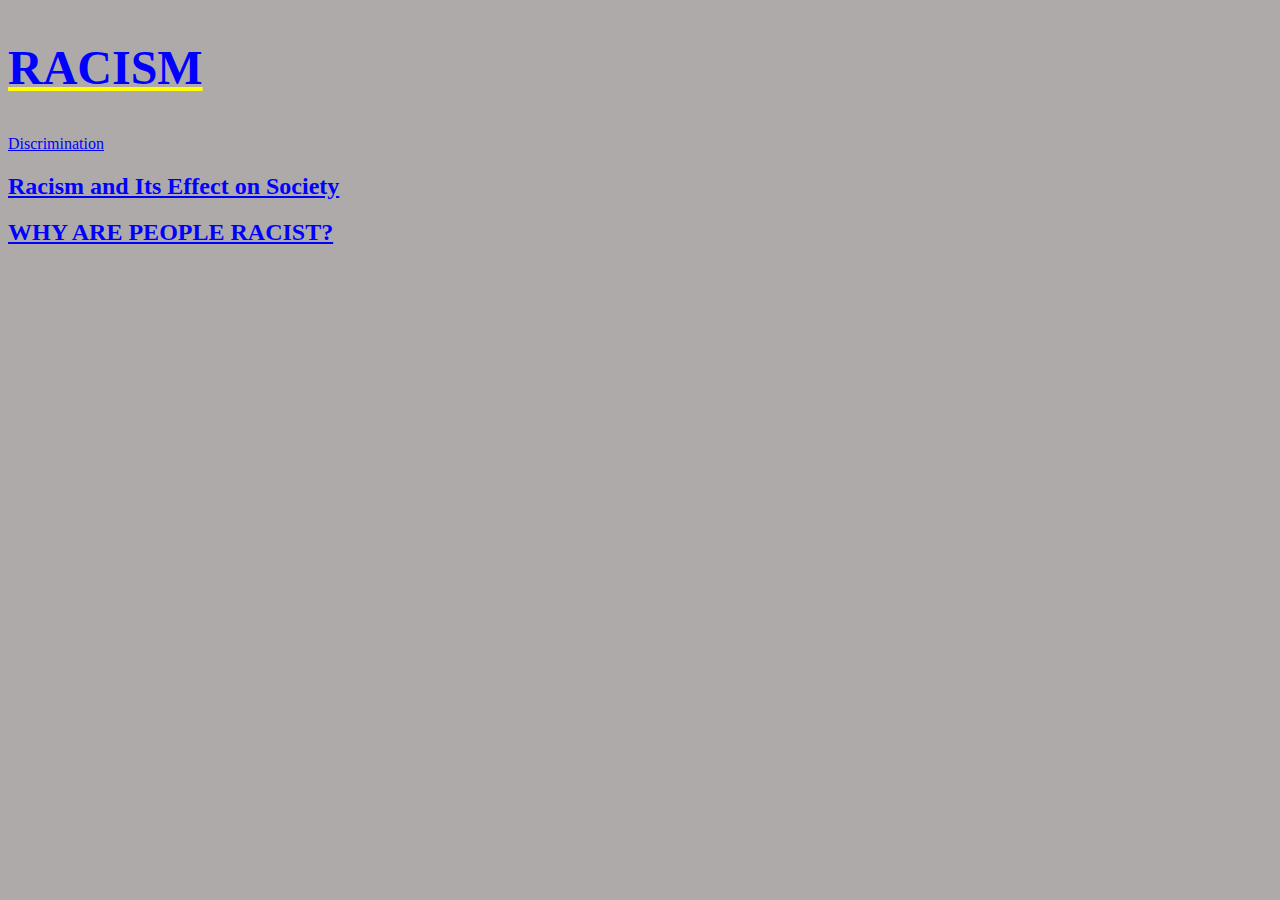
<file: index.html>
<!DOCTYPE html>
<html>
<head>
        <title>RACISM</title>
    <link rel="stylesheet" type="text/css" href="style.css">
</head>
        
<body>
    <div><h1><a href=""><h2>RACISM</h2></a></h1>
    </div>
    
    <a href="discrimination.html"><h2></h2>Discrimination</a>
    <a href="racism and its effect on society.html"><h2>Racism and Its Effect on Society</h2></a>
    <a href="WHY ARE PEOPLE RACIST.html"><h2>WHY ARE PEOPLE RACIST?</h2></a>
    
    </body>
</html>
</file>
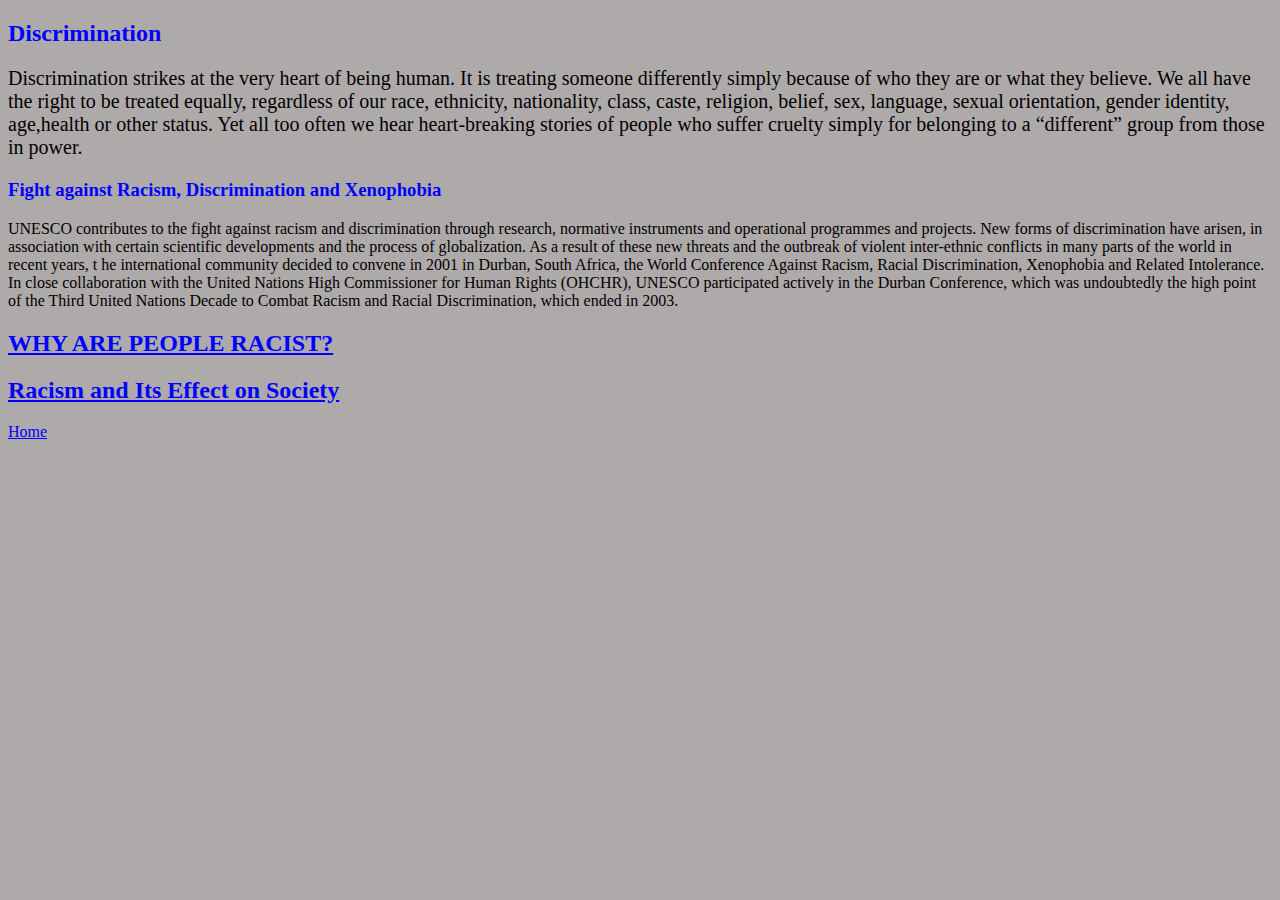
<file: discrimination.html>
<!DOCTYPE html>
<html>
<head>
        <title>RACISM</title>
    <link rel="stylesheet" type="text/css" href="style.css">
</head>

        
<body>

    <h2>Discrimination</h2>
<p>
Discrimination strikes at the very heart of being human. 
 It is treating someone differently simply because of who they are or what they believe.

We all have the right to be treated equally, regardless of our race, ethnicity, nationality, class, 
caste, religion, belief, sex, language, sexual orientation, gender identity, age,health or other status. 
Yet all too often we hear heart-breaking stories of people who suffer cruelty simply for belonging to a “different” group from those in power.

<br><h3>Fight against Racism, Discrimination and Xenophobia</h3>
UNESCO contributes to the fight against racism and discrimination through research, normative instruments and operational programmes and projects.

New forms of discrimination have arisen, in association with certain scientific developments and the process of globalization.
 As a result of these new threats and the outbreak of violent inter-ethnic conflicts in many parts of the world in recent years, t
 he international community decided to convene in 2001 in Durban, South Africa, the World Conference Against Racism, 
 Racial Discrimination, Xenophobia and Related Intolerance.<br> In close collaboration with the
 United Nations High Commissioner for Human Rights (OHCHR), UNESCO participated actively in the Durban Conference,
 which was undoubtedly the high point of the Third United Nations Decade to Combat Racism and Racial Discrimination, which ended in 2003.
</p>
<a href="WHY ARE PEOPLE RACIST.html"><h2>WHY ARE PEOPLE RACIST?</h2></a>
<a href="racism and its effect on society.html"><h2>Racism and Its Effect on Society</h2></a>
<a href="index.html"><h2></h2>Home</a>
    </body>
</file>
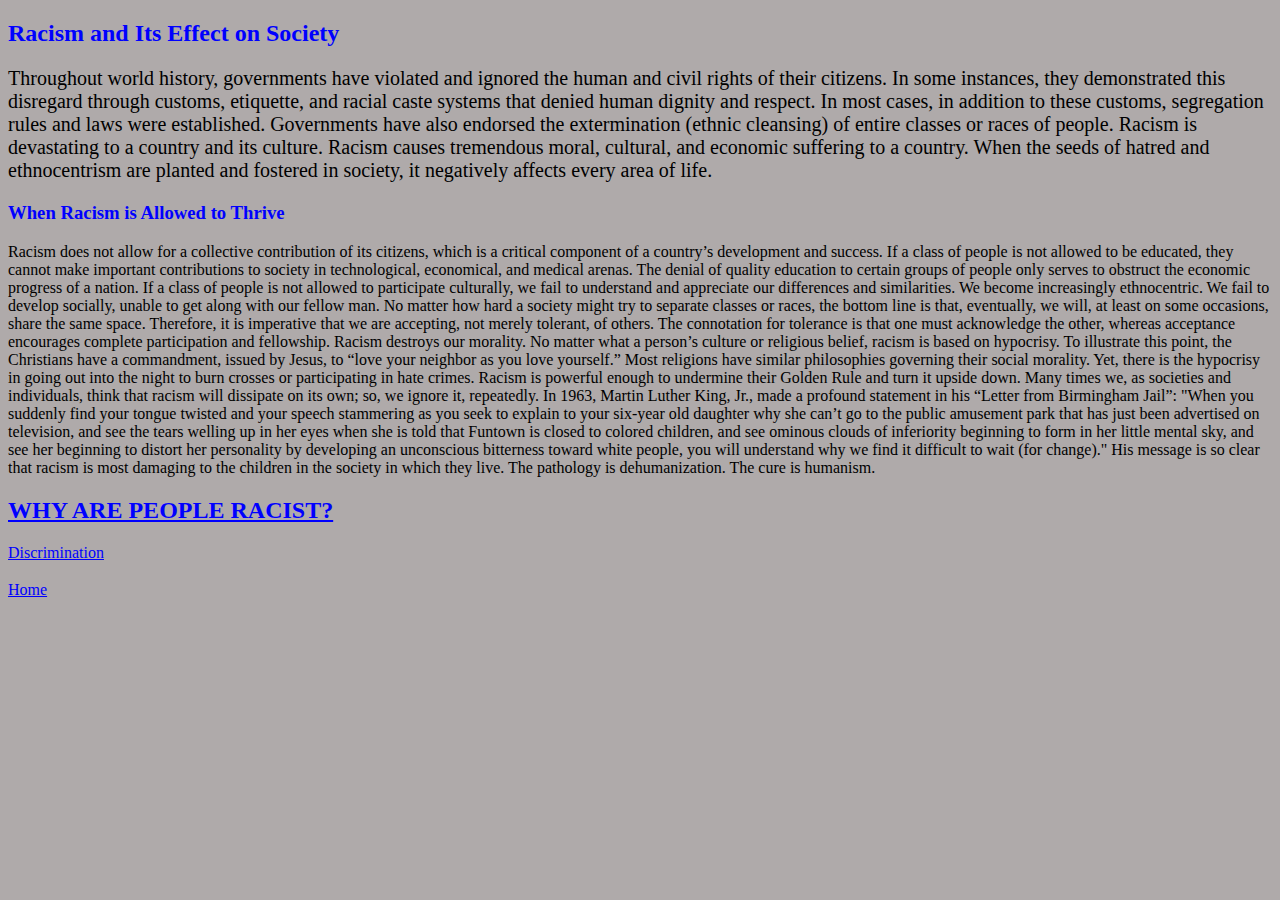
<file: racism and Its effect on society.html>
<!DOCTYPE html>
<html>
<head>
        <title>RACISM</title>
    <link rel="stylesheet" type="text/css" href="style.css">
</head>
        
<body>
    <h2>Racism and Its Effect on Society</h2>
<p>Throughout world history, governments have violated and ignored the human and civil rights of their citizens. In some instances, they demonstrated this disregard through customs, etiquette, and racial caste systems that denied human dignity and respect. In most cases, in addition to these customs, segregation rules and laws were established.

Governments have also endorsed the extermination (ethnic cleansing) of entire classes or races of people. 
Racism is devastating to a country and its culture. Racism causes tremendous moral, cultural, 
and economic suffering to a country. When the seeds of hatred and ethnocentrism are planted and 
fostered in society, it negatively affects every area of life.
<br><h3>When Racism is Allowed to Thrive</h3>
Racism does not allow for a collective contribution of its citizens, which is a critical component of a country’s development and success. If a class of people is not allowed to be educated, they cannot make important contributions to society in technological, economical, and medical arenas. The denial of quality education to certain groups of people only serves to obstruct the economic progress of a nation.

If a class of people is not allowed to participate culturally, we fail to understand and appreciate our differences and similarities. We become increasingly ethnocentric. We fail to develop socially, unable to get along with our fellow man. No matter how hard a society might try to separate classes or races, the bottom line is that, eventually, we will, at least on some occasions, share the same space. Therefore, it is imperative that we are accepting, not merely tolerant, of others. The connotation for tolerance is that one must acknowledge the other, whereas acceptance encourages complete participation and fellowship.

Racism destroys our morality. No matter what a person’s culture or religious belief, racism is based on hypocrisy. To illustrate this point, the Christians have a commandment, issued by Jesus, to “love your neighbor as you love yourself.” Most religions have similar philosophies governing their social morality. Yet, there is the hypocrisy in going out into the night to burn crosses or participating in hate crimes. Racism is powerful enough to undermine their Golden Rule and turn it upside down.

Many times we, as societies and individuals, think that racism will dissipate on its own; so, we ignore it, repeatedly. In 1963, Martin Luther King, Jr., made a profound statement in his “Letter from Birmingham Jail”:

"When you suddenly find your tongue twisted and your speech stammering as you seek to explain to your six-year old daughter why she can’t go to the public amusement park that has just been advertised on television, and see the tears welling up in her eyes when she is told that Funtown is closed to colored children, and see ominous clouds of inferiority beginning to form in her little mental sky, and see her beginning to distort her personality by developing an unconscious bitterness toward white people, you will understand why we find it difficult to wait (for change)."

His message is so clear that racism is most damaging to the children in the society in which they live.

The pathology is dehumanization. The cure is humanism.
</p>
<a href="WHY ARE PEOPLE RACIST.html"><h2>WHY ARE PEOPLE RACIST?</h2></a>
<a href="discrimination.html"><h2></h2>Discrimination</a>
<a href="index.html"><h2></h2>Home</a>
    </body>
</file>
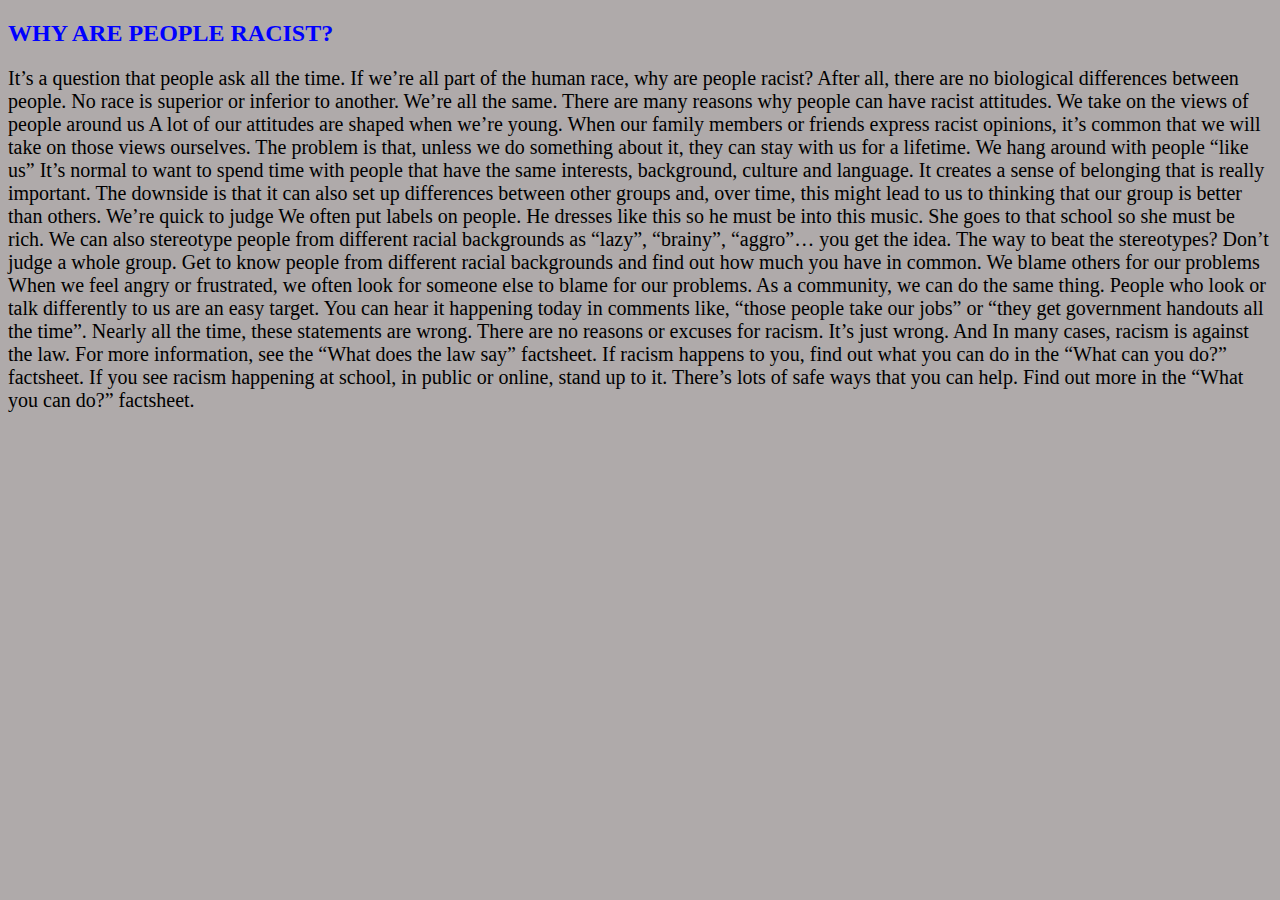
<file: WHY ARE PEOPLE RACIST.html>
<!DOCTYPE html>
<html>
<head>
        <title>RACISM</title>
    <link rel="stylesheet" type="text/css" href="style.css">
</head>
        
<body>
    <h2>WHY ARE PEOPLE RACIST?</h2>
<p>It’s a question that people ask all the time.
If we’re all part of the human race, why are
people racist?
After all, there are no biological differences between
people. No race is superior or inferior to another.
We’re all the same.
There are many reasons why people can have racist attitudes. 
We take on the views of people
around us
A lot of our attitudes are shaped when we’re young.
When our family members or friends express racist
opinions, it’s common that we will take on those views
ourselves. The problem is that, unless we do something
about it, they can stay with us for a lifetime.
We hang around with people
“like us”
It’s normal to want to spend time with people that have
the same interests, background, culture and language.
It creates a sense of belonging that is really important.
The downside is that it can also set up differences
between other groups and, over time, this might lead
to us to thinking that our group is better than others. 
We’re quick to judge
We often put labels on people. He dresses like this so
he must be into this music. She goes to that school
so she must be rich. We can also stereotype people
from different racial backgrounds as “lazy”, “brainy”,
“aggro”… you get the idea. The way to beat the
stereotypes? Don’t judge a whole group. Get to know
people from different racial backgrounds and find out
how much you have in common.
We blame others for our problems
When we feel angry or frustrated, we often look
for someone else to blame for our problems. As a
community, we can do the same thing. People who
look or talk differently to us are an easy target. You
can hear it happening today in comments like, “those
people take our jobs” or “they get government
handouts all the time”. Nearly all the time, these
statements are wrong.
There are no reasons or excuses for racism. It’s just
wrong. And In many cases, racism is against the law.
For more information, see the “What does the law say”
factsheet.
If racism happens to you, find out what you can do in
the “What can you do?” factsheet.
If you see racism happening at school, in public or
online, stand up to it. There’s lots of safe ways that you
can help. Find out more in the “What you can do?”
factsheet.</p>
    </body>
</file>
<file: style.css>
body{
    background-color: #afaaaa
}

				
                h2
                {
						font-family: 'Cookie', cursive;
						font-weight: bold;
						color: blue;
				
				
				}
				h2:hover
				{
					color: red;
					font-weight: weight;
				}
				p
				{ 
                        font-size: 20px;
						font-family: 'Dancing Script', cursive;
				
				}
				a
				{
						color: blue;
						font-family: 'Montez', cursive;
				}
				
				a:hover
				{
						color: red;
				}
				
				a:visited
				{
						color: yellow;
				}
				
				a:active
				{
						color: green;
				}
				 h3
                {
						font-family: 'Cookie', cursive;
						font-weight: bold;
						color: blue;
				
				
				}
				h3:hover
				{
					color: red;
					font-weight: weight;
				}
				p
				{ 
                        font-size: 20px;
						font-family: 'Dancing Script', cursive;
				
				}
				a
				{
						color: blue;
						font-family: 'Montez', cursive;
				}
				
				a:hover
				{
						color: red;
				}
				
				a:visited
				{
						color: yellow;
				}
				
				a:active
				{
						color: green;
				}
				</style>
</file>
